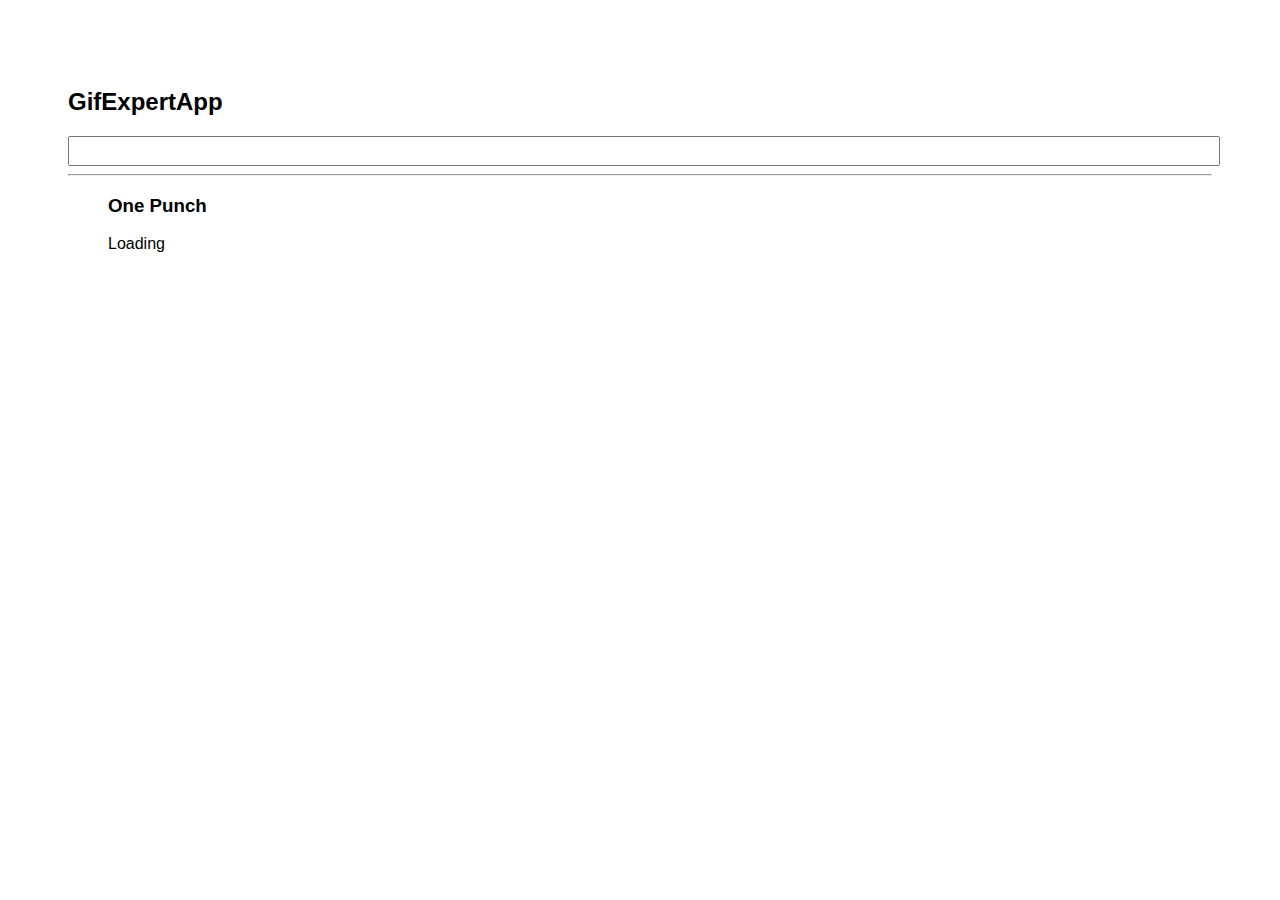
<file: docs/index.html>
<!doctype html>
<html lang="en">

<head>
    <meta charset="utf-8" />
    <link rel="icon" href="./favicon.ico" />
    <meta name="viewport" content="width=device-width,initial-scale=1" />
    <meta name="theme-color" content="#000000" />
    <meta name="description" content="Web site created using create-react-app" />
    <link rel="apple-touch-icon" href="./logo192.png" />
    <link rel="manifest" href="./manifest.json" />
    <link rel="stylesheet" href="https://cdnjs.cloudflare.com/ajax/libs/animate.css/4.0.0/animate.min.css" />
    <title>GifExpertApp</title>
    <link href="./static/css/main.da69ca75.chunk.css" rel="stylesheet">
</head>

<body><noscript>You need to enable JavaScript to run this app.</noscript>
    <div id="root"></div>
    <script>!function (e) { function r(r) { for (var n, p, f = r[0], i = r[1], l = r[2], c = 0, s = []; c < f.length; c++)p = f[c], Object.prototype.hasOwnProperty.call(o, p) && o[p] && s.push(o[p][0]), o[p] = 0; for (n in i) Object.prototype.hasOwnProperty.call(i, n) && (e[n] = i[n]); for (a && a(r); s.length;)s.shift()(); return u.push.apply(u, l || []), t() } function t() { for (var e, r = 0; r < u.length; r++) { for (var t = u[r], n = !0, f = 1; f < t.length; f++) { var i = t[f]; 0 !== o[i] && (n = !1) } n && (u.splice(r--, 1), e = p(p.s = t[0])) } return e } var n = {}, o = { 1: 0 }, u = []; function p(r) { if (n[r]) return n[r].exports; var t = n[r] = { i: r, l: !1, exports: {} }; return e[r].call(t.exports, t, t.exports, p), t.l = !0, t.exports } p.m = e, p.c = n, p.d = function (e, r, t) { p.o(e, r) || Object.defineProperty(e, r, { enumerable: !0, get: t }) }, p.r = function (e) { "undefined" != typeof Symbol && Symbol.toStringTag && Object.defineProperty(e, Symbol.toStringTag, { value: "Module" }), Object.defineProperty(e, "__esModule", { value: !0 }) }, p.t = function (e, r) { if (1 & r && (e = p(e)), 8 & r) return e; if (4 & r && "object" == typeof e && e && e.__esModule) return e; var t = Object.create(null); if (p.r(t), Object.defineProperty(t, "default", { enumerable: !0, value: e }), 2 & r && "string" != typeof e) for (var n in e) p.d(t, n, function (r) { return e[r] }.bind(null, n)); return t }, p.n = function (e) { var r = e && e.__esModule ? function () { return e.default } : function () { return e }; return p.d(r, "a", r), r }, p.o = function (e, r) { return Object.prototype.hasOwnProperty.call(e, r) }, p.p = "/"; var f = this["webpackJsonpgif-expert-app"] = this["webpackJsonpgif-expert-app"] || [], i = f.push.bind(f); f.push = r, f = f.slice(); for (var l = 0; l < f.length; l++)r(f[l]); var a = i; t() }([])</script>
    <script src="./static/js/2.8249eaeb.chunk.js"></script>
    <script src="./static/js/main.6c955bb0.chunk.js"></script>
</body>

</html>
</file>
<file: docs/static/css/main.da69ca75.chunk.css>
*{font-family:Helvetica,Arial,sans-serif}body{padding:60px}input{color:grey;font-size:1.3rem;width:100%}.card-grid{display:flex;flex-direction:row;flex-wrap:wrap}.card{align-content:center;border:1px solid grey;border-radius:6px;margin-bottom:10px;margin-right:10px;overflow:hidden}.card p{padding:5px;text-align:center}.card img{max-height:170px}
/*# sourceMappingURL=main.da69ca75.chunk.css.map */
</file>
